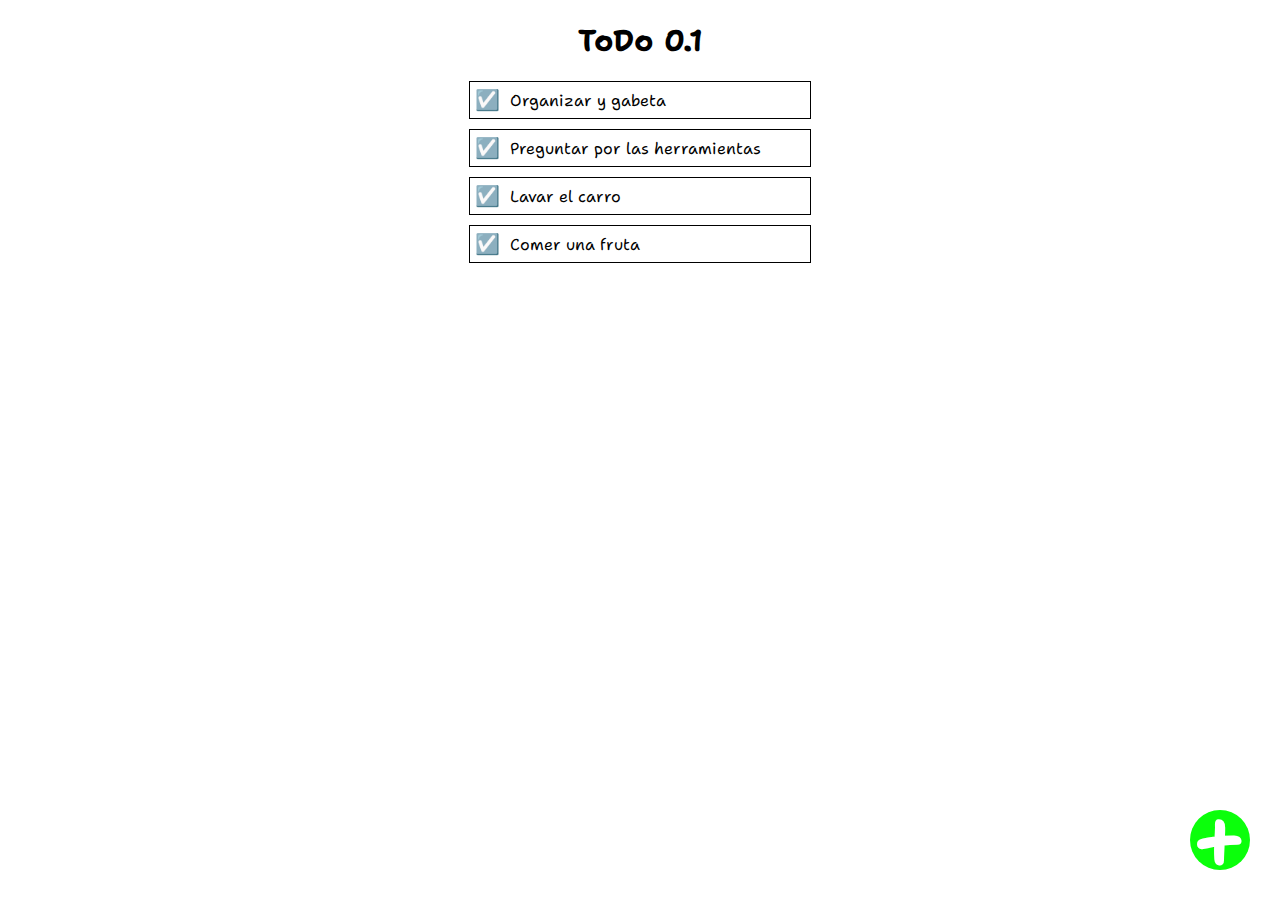
<file: index.html>
<!DOCTYPE html>
<html lang="en">
<head>
    <meta charset="UTF-8">
    <meta http-equiv="X-UA-Compatible" content="IE=edge">
    <meta name="viewport" content="width=device-width, initial-scale=1.0">
    <title>Document</title>

    <!--Archivos de diseño-->
    
    <link rel="stylesheet" href="./css/index.css">
    <link rel="stylesheet" href="./css/config.css">
    <link rel="stylesheet" href="./css/todo_item.css">
    <link rel="preconnect" href="https://fonts.googleapis.com">
    <!--fuentes de letras-->
    <link rel="preconnect" href="https://fonts.gstatic.com" crossorigin>
    <link href="https://fonts.googleapis.com/css2?family=Shantell+Sans:wght@300&display=swap" rel="stylesheet">

</head>
<body>
    <div class="root">
        
        <!--Primer toDo list que solo se va a copiar-->
        <h1 class="titulo">ToDo 0.1</h1>

        
            <main class="todo_list"></main>
        
        <!--todas las tareas-->
        <div class="bt-todo" id="bt-todo">
            <span>+</span>
        </div>

        <!--boton-->
        <div class="modal">
            <input type="text" class="entrada" >
            <button class="btn-tarea">Crear tarea 🚪</button>
            <button class="cerrar">X</button>
        </div>

    </div>
    <script src="./js/index.js" type= "module"></script>
    <script src="./js/modal.js" type="module"></script>
</body>
</html>
</file>
<file: css/index.css>
/*componente root*/
.root{
    /*Apariencia, confugaciones básicas*/
    max-width: 40rem;
    height: 100vh; /*"vh" es para que se expanda en el 100% de la pantalla seg{un lo que indiquemos*/

    
    
    /*Posición de hijos*/
    margin:auto;
    padding: 1rem;
    padding-top: 2rem; /*Se separa de arriba*/

    /*comportamiento*/
}
.root > h1{  /*">" indicar +, como para que también lo use, estar{ia usando solo los nietos*/
    font-size: 3rem;
    text-align: center;
    margin-bottom: 2rem;
    color: var(--color-texto);
}
.bt-todo{
    border: 0;
    background-color: rgb(11, 255, 11);
    width: 6rem;
    height: 6rem;
    border-radius: 100%;

    

    position: absolute;
    right: 3rem;
    bottom: 3rem;

    display: flex;
    justify-content: center;
    align-items: center;

}
.bt-todo > span{
    font-size: 8rem;
    font-weight: 600;
    color: #fff;
}
/*DISEÑO DEL MODAL*/
.modal{
    width: 35rem;
    height: 25rem;
    background-color: rgb(209, 96, 209);

    position: absolute;
    top: 0;
    bottom: 0;
    left: 0;
    right: 0;
    margin: auto;
    
   display: none; /*para que algo exista pero no se vea*/
}
.Activar{
    display: block;
}

.btn-tarea{
    margin: 5rem 0 0 13rem;
}
.entrada{
    height: 10rem;
    width: 25rem;
    margin: 5rem 5rem 0rem 5rem;
}
.cerrar{
    width: 4rem;
    height: 4rem;
   
}
</file>
<file: css/config.css>
/*Configuraciones básicas*/
*{
    margin: 0;
    padding: 0;
    box-sizing: border-box;
}
:root{
    --color-texto: rbg(45, 46, 48);
}
html, body{
    font-size: 10px;
    font-family: 'Shantell Sans', cursive;
}
</file>
<file: css/todo_item.css>
.todo_item{
    width: 90%;
    border: 1px solid black;

    margin: auto;
    margin-top: 1rem;
    padding: 0.5rem;

    display: flex;
    align-items: center;
}
.ico{
    font-size: 2rem;
    margin-right: 1rem;
}
.ico:hover{
    cursor: pointer;
}
.todo_item p {
    font-size: 1.6rem;
}
.ico2{
    font-size: 2rem;
    font-weight: 600;
}
.ico2:hover{
    cursor: pointer;
}
.icono{
   text-decoration: line-through;
}
</file>
